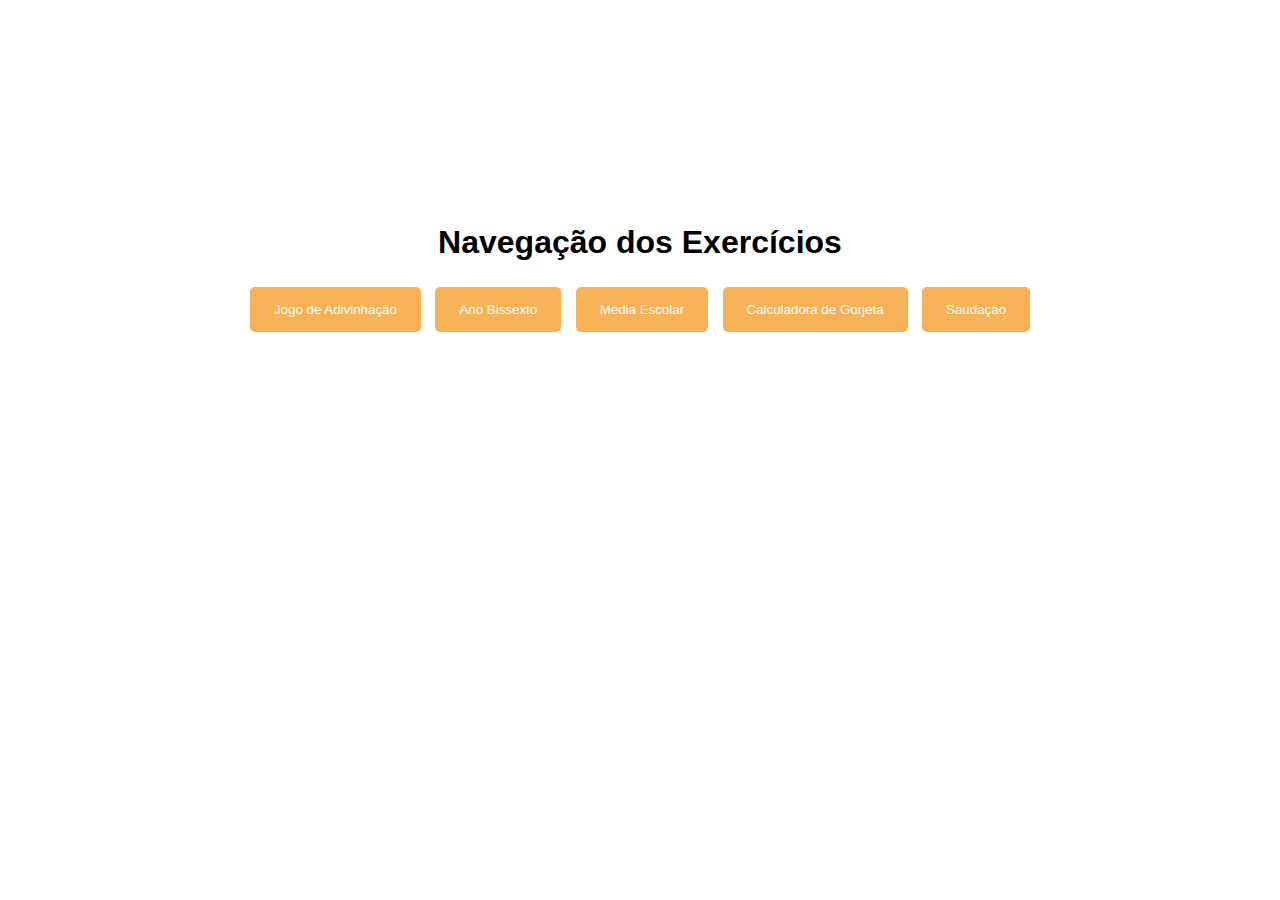
<file: exerciciosNavegacao/index.html>
<!DOCTYPE html>
<html lang="pt-BR">
<head>
<meta charset="UTF-8">
<title>Exercícios JavaScript</title>
<link rel="stylesheet" href="./style.css">
    <style>
        
    </style>
</head>
<body>
    <h1>Navegação dos Exercícios</h1>
    <div>
        <button class="botao-nav" onclick="location.href='ex1.html'">Jogo de Adivinhação</button>
        <button class="botao-nav" onclick="location.href='ex2.html'">Ano Bissexto</button>
        <button class="botao-nav" onclick="location.href='ex3.html'">Média Escolar</button>
        <button class="botao-nav" onclick="location.href='ex4.html'">Calculadora de Gorjeta</button>
        <button class="botao-nav" onclick="location.href='ex5.html'">Saudação</button>
    </div>
</body>
</html>
</file>
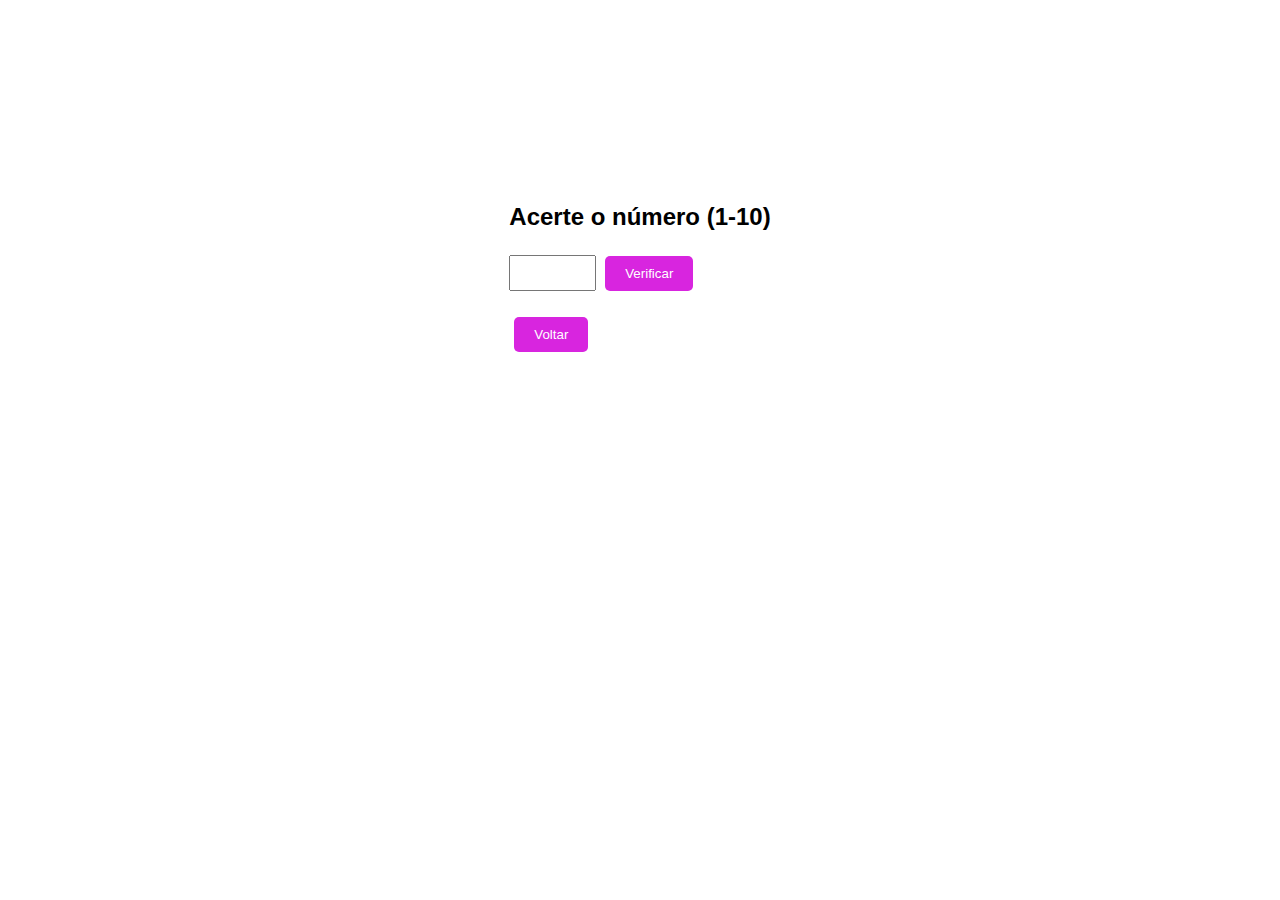
<file: exerciciosNavegacao/ex1.html>
<!DOCTYPE html>
<html lang="pt-BR">
<head>
    <meta charset="UTF-8">
    <title>JOGO ADIVINHA</title>
    <link rel="stylesheet" href="./style.css">
</head>
<body>
    <div class="caixa">
        <h2>Acerte o número (1-10)</h2>
        <input type="number" id="palpite" min="1" max="10">
        <button onclick="analisarPalpite()">Verificar</button>
        <p id="resultado"></p>
        <button onclick="location.href='index.html'">Voltar</button>
    </div>

    <script>
        function analisarPalpite() {
            const palpite = parseInt(document.getElementById('palpite').value);
            const numeroAleatorio = Math.floor(Math.random() * 10) + 1;
            
            const resultado = document.getElementById('resultado');
            if (palpite === numeroAleatorio) {
                resultado.textContent = "Parabéns, você acertou!";
            } else {
                resultado.textContent = `Tente novamente! O número era ${numeroAleatorio}`;
            }
        }
    </script>
</body>
</html>
</file>
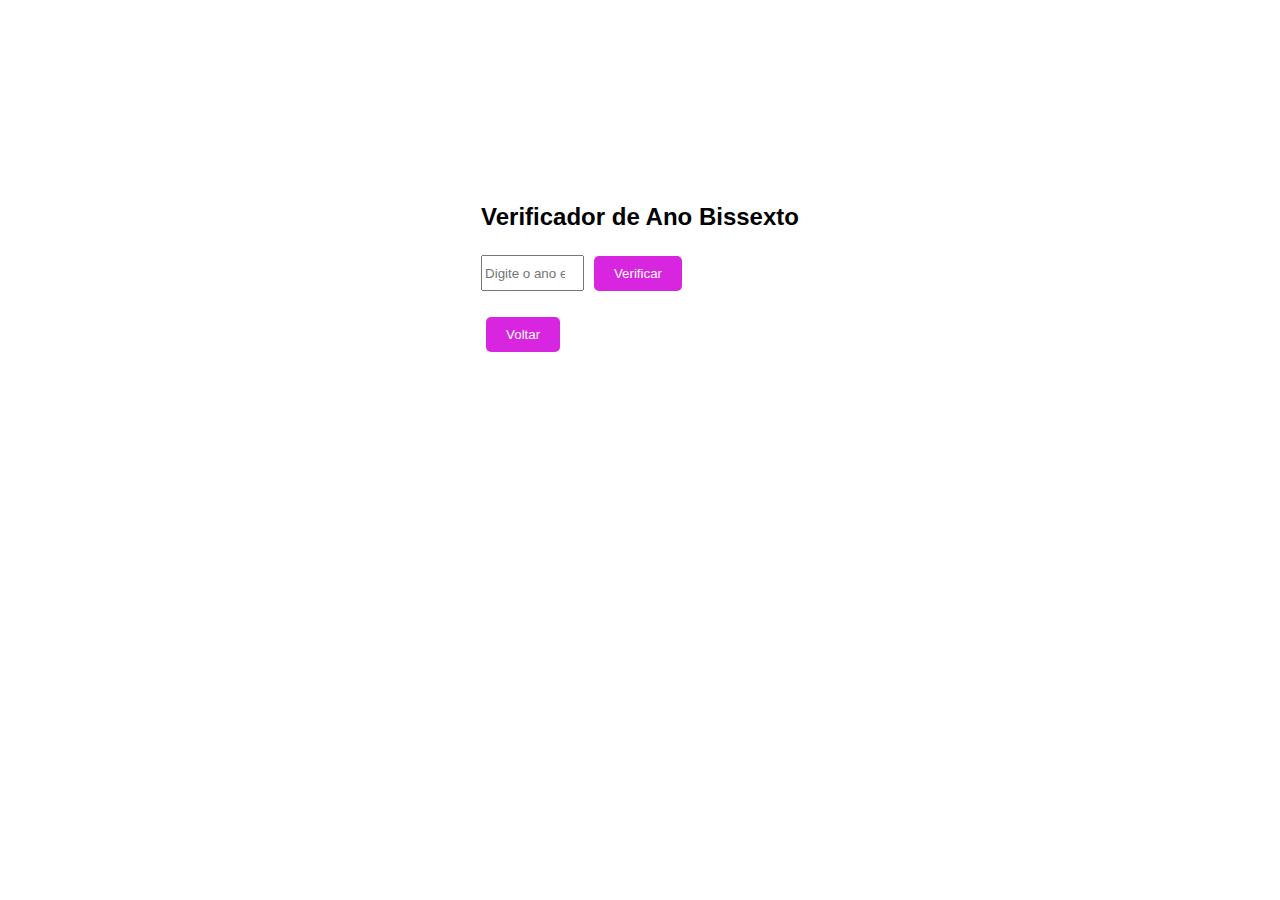
<file: exerciciosNavegacao/ex2.html>
<!DOCTYPE html>
<html lang="pt-BR">
<head>
    <meta charset="UTF-8">
    <title>Verificar Ano Bissexto</title>
    <link rel="stylesheet" href="./style.css">
</head>
<body>
    <div class="caixa">
        <h2>Verificador de Ano Bissexto</h2>
        <input type="number" id="ano" placeholder="Digite o ano escolhido">
        <button onclick="verificarAno()">Verificar</button>
        <p id="resultado"></p>
        <button onclick="location.href='index.html'">Voltar</button>
    </div>

    <script>
        function verificarAno() {
            const ano = parseInt(document.getElementById('ano').value);
            const resultado = document.getElementById('resultado');
            
            if ((ano % 4 === 0 && ano % 100 !== 0) || ano % 400 === 0) {
                resultado.textContent = "O ano é bissexto!";
            } else {
                resultado.textContent = "O ano não é bissexto!";
            }
        }
    </script>
</body>
</html>
</file>
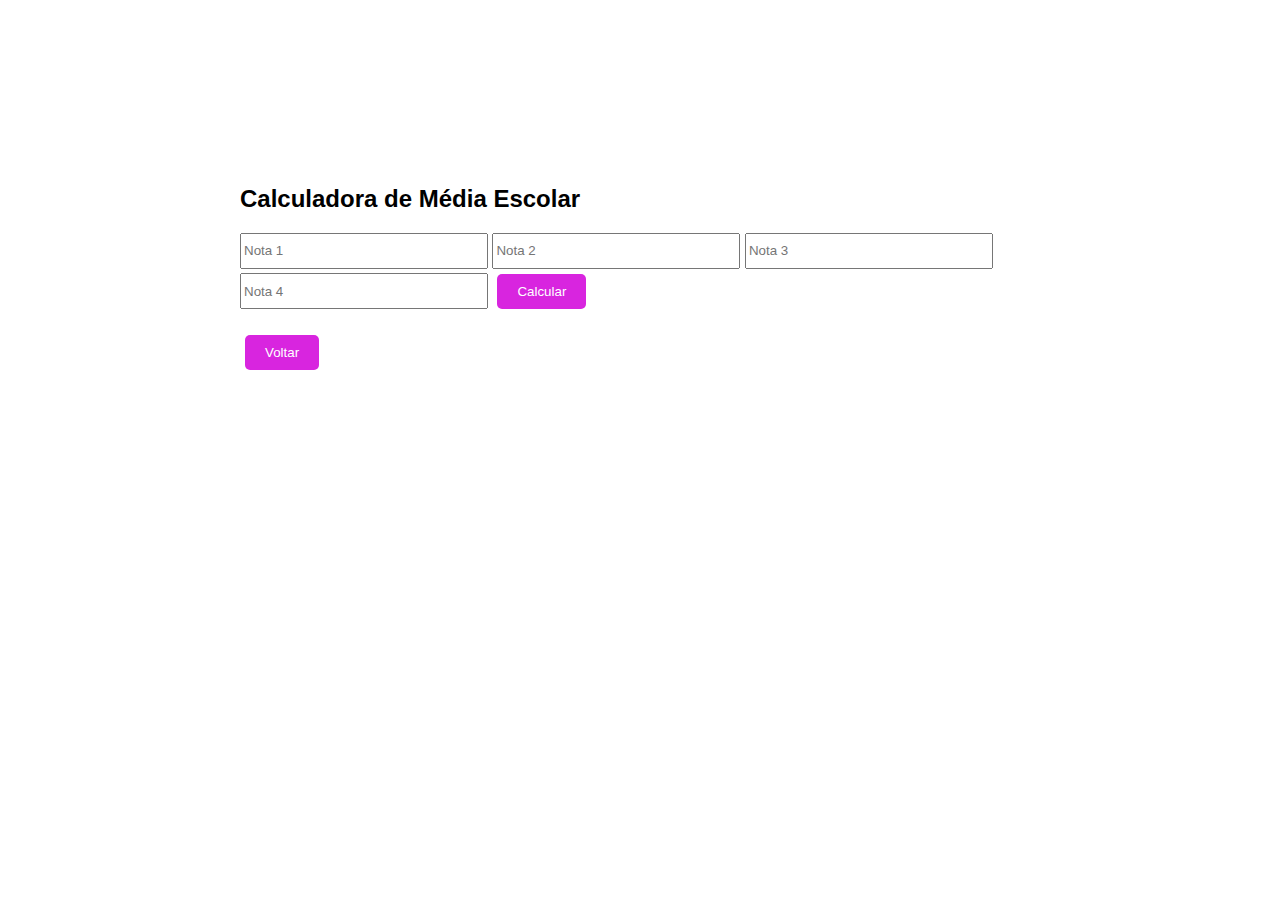
<file: exerciciosNavegacao/ex3.html>
<!DOCTYPE html>
<html lang="pt-BR">
<head>
    <meta charset="UTF-8">
    <title>Calculadora de Média</title>
    <link rel="stylesheet" href="./style.css">
</head>
<body>
    <div class="caixa">
        <h2>Calculadora de Média Escolar</h2>
        <input type="number" id="nota1" placeholder="Nota 1" step="0.1">
        <input type="number" id="nota2" placeholder="Nota 2" step="0.1">
        <input type="number" id="nota3" placeholder="Nota 3" step="0.1">
        <input type="number" id="nota4" placeholder="Nota 4" step="0.1">
        <button onclick="calcularMedia()">Calcular</button>
        <p id="resultado"></p>
        <button onclick="location.href='index.html'">Voltar</button>
    </div>

    <script>
        function calcularMedia() {
            const notas = [
                parseFloat(document.getElementById('nota1').value),
                parseFloat(document.getElementById('nota2').value),
                parseFloat(document.getElementById('nota3').value),
                parseFloat(document.getElementById('nota4').value)
            ];
            
            const media = notas.reduce((a, b) => a + b) / 4;
            const resultado = document.getElementById('resultado');
            
            if (media >= 7) {
                resultado.textContent = `Média: ${media.toFixed(1)} - Aprovado!`;
            } else if (media >= 5) {
                resultado.textContent = `Média: ${media.toFixed(1)} - Recuperação`;
            } else {
                resultado.textContent = `Média: ${media.toFixed(1)} - Reprovado`;
            }
        }
    </script>
</body>
</html>
</file>
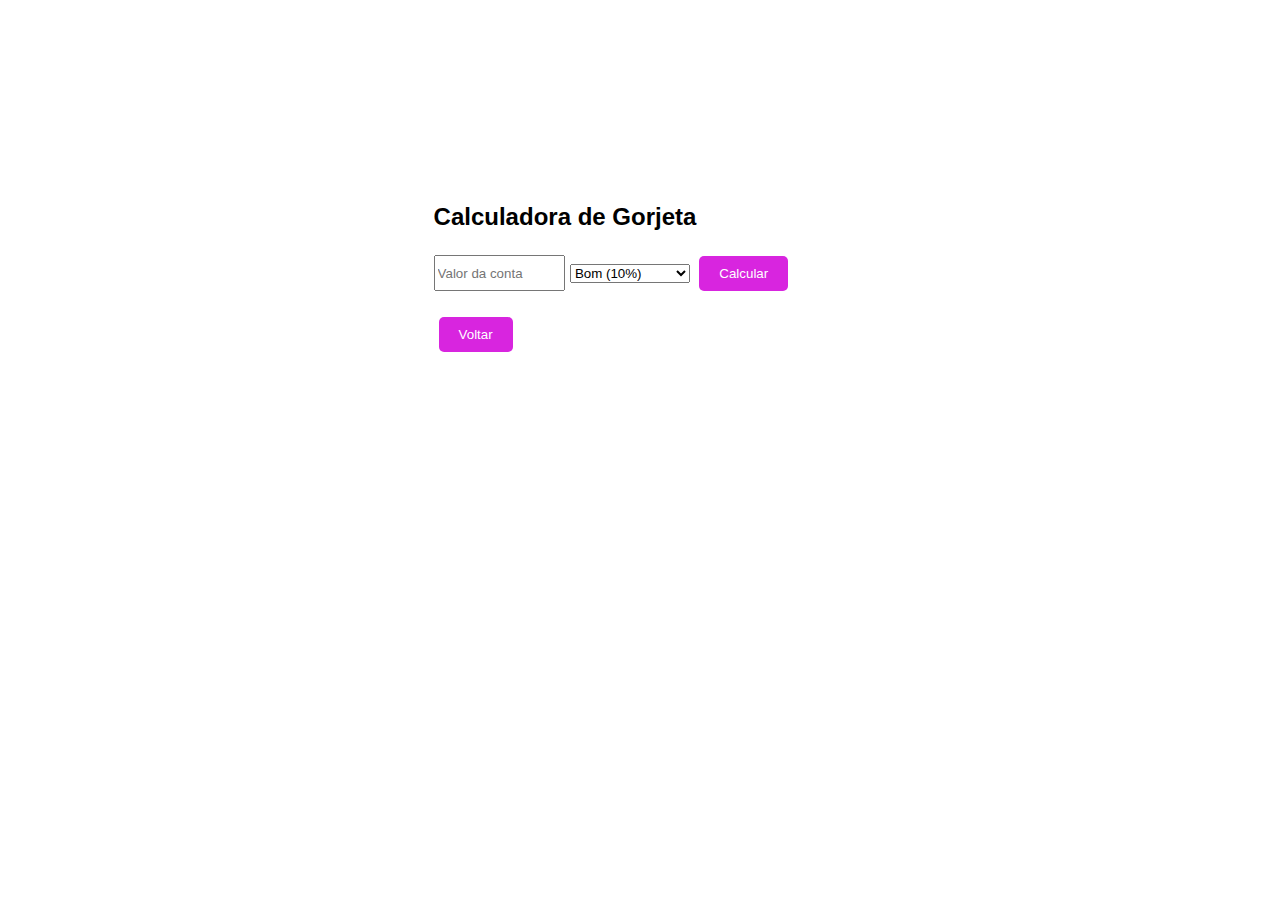
<file: exerciciosNavegacao/ex4.html>
<!DOCTYPE html>
<html lang="pt-BR">
<head>
    <meta charset="UTF-8">
    <title>Calculadora de Gorjeta</title>
    <link rel="stylesheet" href="./style.css">
</head>
<body>
    <div class="caixa">
        <h2>Calculadora de Gorjeta</h2>
        <input type="number" id="valor" placeholder="Valor da conta" step="0.01">
        <select id="avaliacao">
            <option value="bom">Bom (10%)</option>
            <option value="otimo">Ótimo (15%)</option>
            <option value="excelente">Excelente (20%)</option>
        </select>
        <button onclick="calcularGorjeta()">Calcular</button>
        <p id="resultado"></p>
        <button onclick="location.href='index.html'">Voltar</button>
    </div>

    <script>
        function calcularGorjeta() {
            const valor = parseFloat(document.getElementById('valor').value);
            const avaliacao = document.getElementById('avaliacao').value;
            
            let percentual;
            switch(avaliacao) {
                case 'bom': percentual = 0.1; break;
                case 'otimo': percentual = 0.15; break;
                case 'excelente': percentual = 0.2; break;
            }
            
            const gorjeta = valor * percentual;
            const total = valor + gorjeta;
            
            document.getElementById('resultado').textContent = 
                `Gorjeta: R$ ${gorjeta.toFixed(2)}\nTotal: R$ ${total.toFixed(2)}`;
        }
    </script>
</body>
</html>
</file>
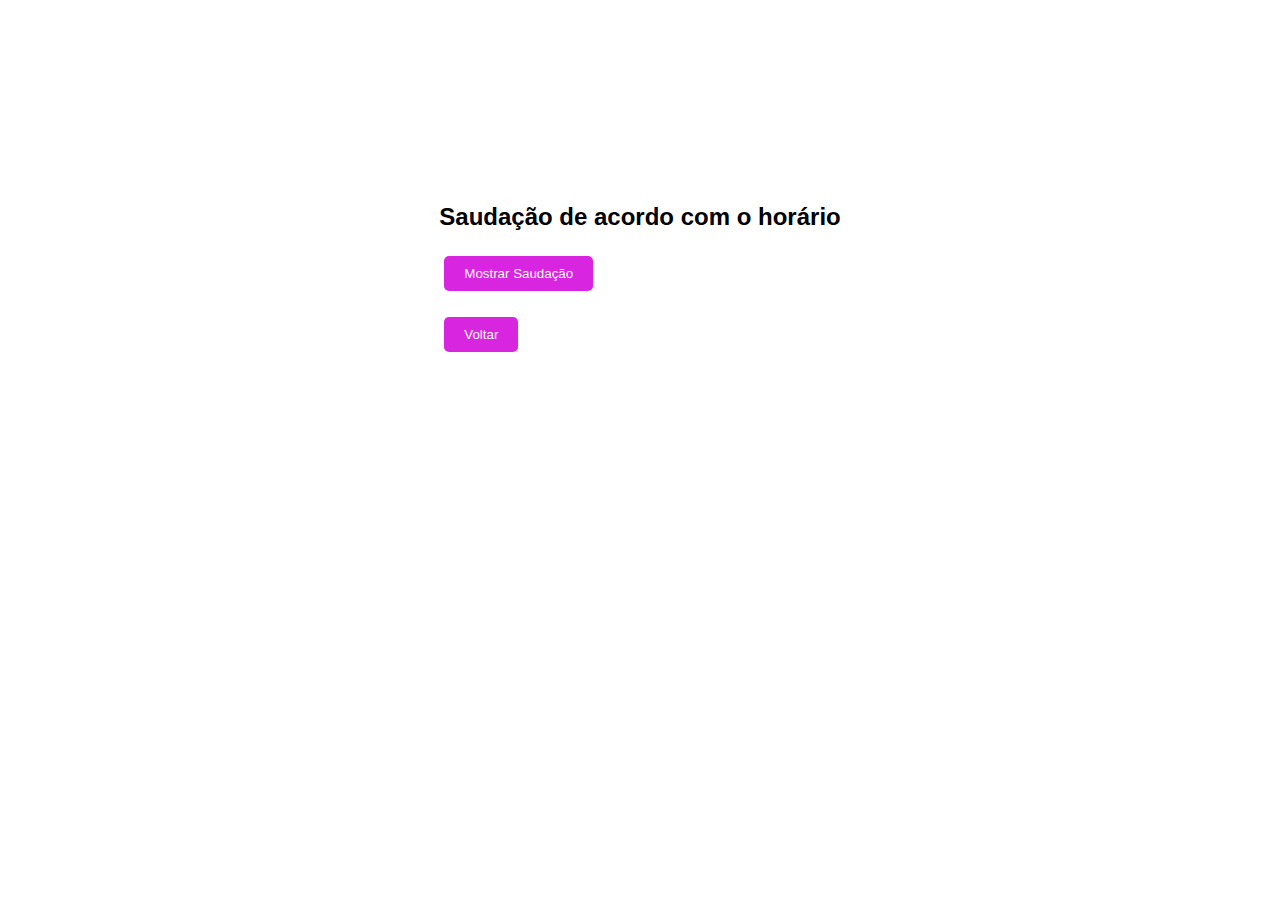
<file: exerciciosNavegacao/ex5.html>
<!DOCTYPE html>
<html lang="pt-BR">
<head>
    <meta charset="UTF-8">
    <title>Saudação</title>
    <link rel="stylesheet" href="./style.css">
</head>
<body>
    <div class="caixa">
        <h2>Saudação de acordo com o horário</h2>
        <button onclick="showSaudacao()">Mostrar Saudação</button>
        <p id="resultado"></p>
        <button onclick="location.href='index.html'">Voltar</button>
    </div>

    <script>
        function showSaudacao() {
            const hora = new Date().getHours();
            let saudacao;
            
            if (hora >= 5 && hora < 12) {
                saudacao = "Bom dia!";
            } else if (hora >= 12 && hora < 18) {
                saudacao = "Boa tarde!";
            } else {
                saudacao = "Boa noite!";
            }
            
            document.getElementById('resultado').textContent = saudacao;
        }
    </script>
</body>
</html>
</file>
<file: exerciciosNavegacao/style.css>
body {
    font-family: Arial, sans-serif;
    max-width: 800px;
    height: 500px;
    margin: 0 auto;
    padding: 20px;
    align-content: center;
    justify-items: center;
}
.botao-nav {
    padding: 15px 24px;
    margin: 5px;
    background-color: #f7b257;
    color: white;
    border: none;
    border-radius: 5px;
    cursor: pointer;
}
.botao-nav:hover {
    background-color: #d825df;
}




button {
    padding: 10px 20px;
    margin: 5px;
    background-color: #d825df;
    color: white;
    border: none;
    border-radius: 5px;
    cursor: pointer;
}

input {
    width: 30%;
    height: 30px;
}
</file>
